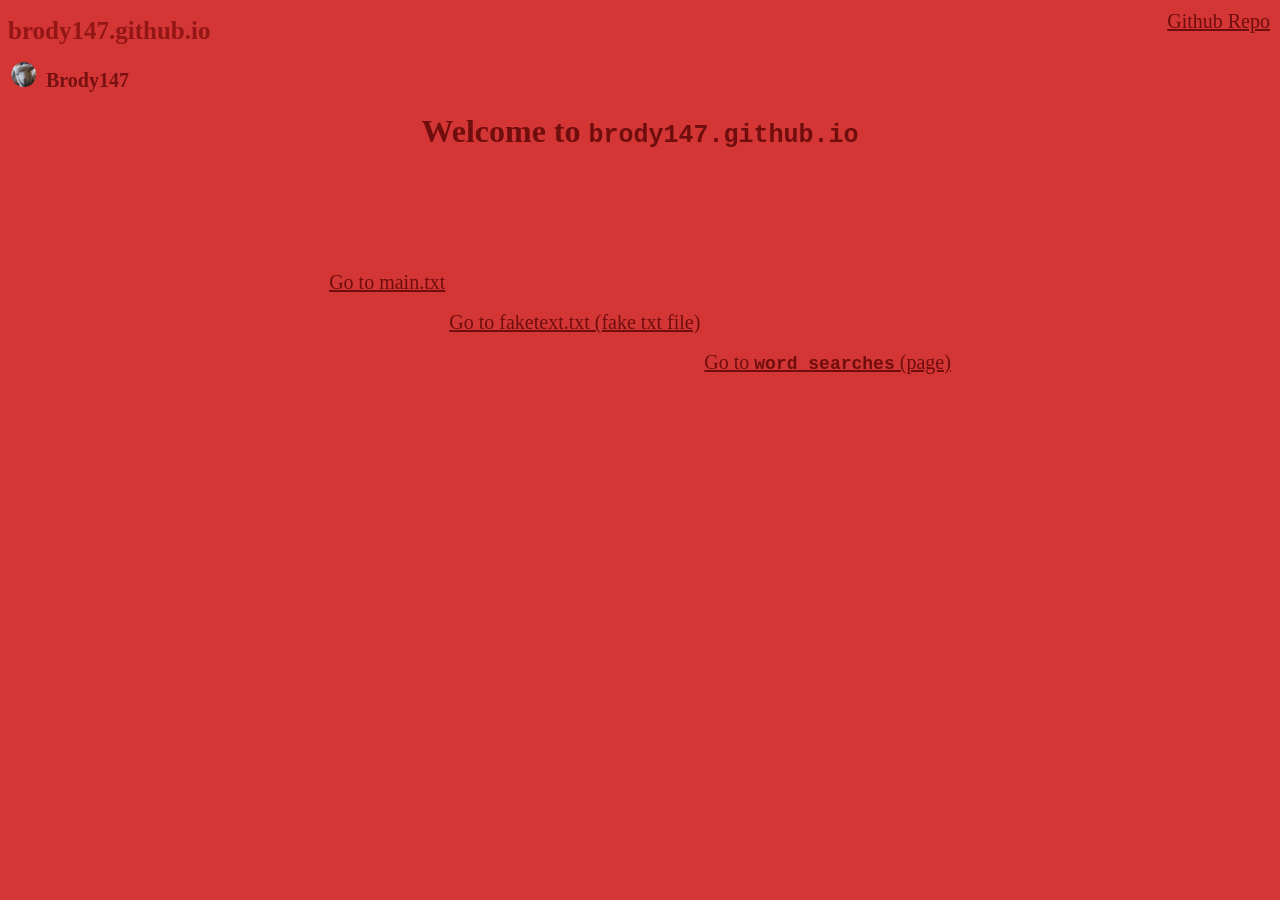
<file: index.html>
<!DOCTYPE HTML>

<html lang="en">

<head>

    <meta charset="UTF-8">
    <meta name="viewport" content="width=device-width, initial-scale=1.0">
    <link rel="stylesheet" href="style.css">
    <link rel="icon" type="image/png" href="assets/favicon.png">
    <title>Brody147's Website</title>

</head>

<body>

    <h1 class="topheading">brody147.github.io</h1>

    <a href="https://github.com/Brody147" class="pfp">

        <img src="assets/pfp.png">
        <span class="brody147">Brody147</span>

    </a>

    <div class="githubrepo">

        <a href="https://github.com/Brody147/brody147.github.io">Github Repo</a>

    </div>

    <div class="secondheading">

        <h1>Welcome to <span class="alt-font">brody147.github.io</span></h1>

    </div>

    <div class="files">

        <a class="file1" href="/files/document/main.txt">Go to main.txt</a>

        <a class="file2" href="/files/document/faketext.txt">Go to faketext.txt (fake txt file)</a>

        <a class="file3" href="/pages/word-searches/">Go to <span class="alt-font-word-searches">word searches</span>
            (page)</a>

    </div>

</body>

</html>
</file>
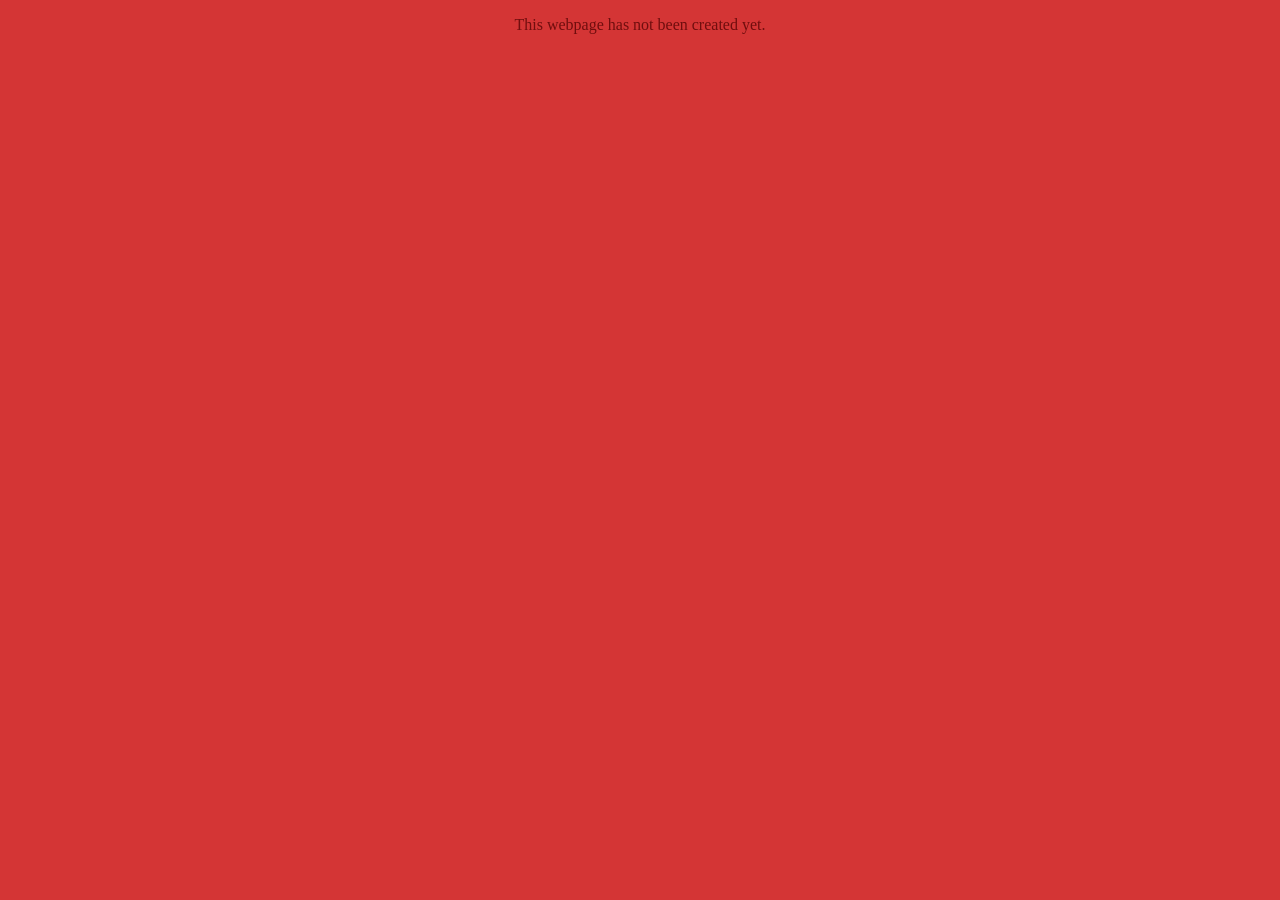
<file: pages/word-searches/index.html>
<!DOCTYPE HTML>

<html lang="en">

<head>

    <meta charset="UTF-8">
    <meta name="viewport" content="width=device-width, initial-scale=1.0">
    <link rel="stylesheet" href="style.css">

</head>

<body>

    <p>This webpage has not been created yet.</p>

</body>

</html>
</file>
<file: style.css>
body {
    background-color: rgb(212, 53, 53);
}

h1,
a {
    font-family: 'Caveat', cursive;
    color: rgb(112, 14, 14);
    text-align: center;
}

.topheading {
    text-align: left;
    color: rgb(148, 22, 22);
    font-family: 'Times New Roman', serif;
    font-size: 25px;
}

a {
    font-size: 20px;
}

.alt-font {
    font-family: 'Courier New', monospace;
    font-size: 25px;
}

.alt-font-word-searches {
    font-family: 'Courier New', monospace;
    font-size: 25px;
    font-weight: bold;
    font-size: 18px;
}

.pfp {
    text-decoration: none;
    align-items: center;
    gap: 0px;
    display: inline-block;
    width: fit-content;
}

.pfp img {
    width: 33px;
    height: 25px;
}

.githubrepo {
    position: absolute;
    right: 10px;
    top: 10px;
}

.brody147 {
    text-align: left;
    color: rgb(119, 18, 18);
    font-family: 'Caveat', cursive;
    font-weight: bold;
}

.files {
    position: relative;
    top: 100px;
    text-align: center;
}

.file2 {
    position: relative;
    top: 40px;
}

.file3 {
    position: relative;
    top: 80px;
}

.secondheading {
    left: 0px;
    top: 60px;
    font-family: 'Caveat', cursive;
    color: rgb(112, 14, 14);
    text-align: center;
}
</file>
<file: pages/word-searches/style.css>
body {
    background-color: rgb(212, 53, 53);
}

p {
    font-family: 'Comic Sans MS', cursive;
    color: rgb(112, 14, 14);
    text-align: center;
    top: 200px;
}
</file>
